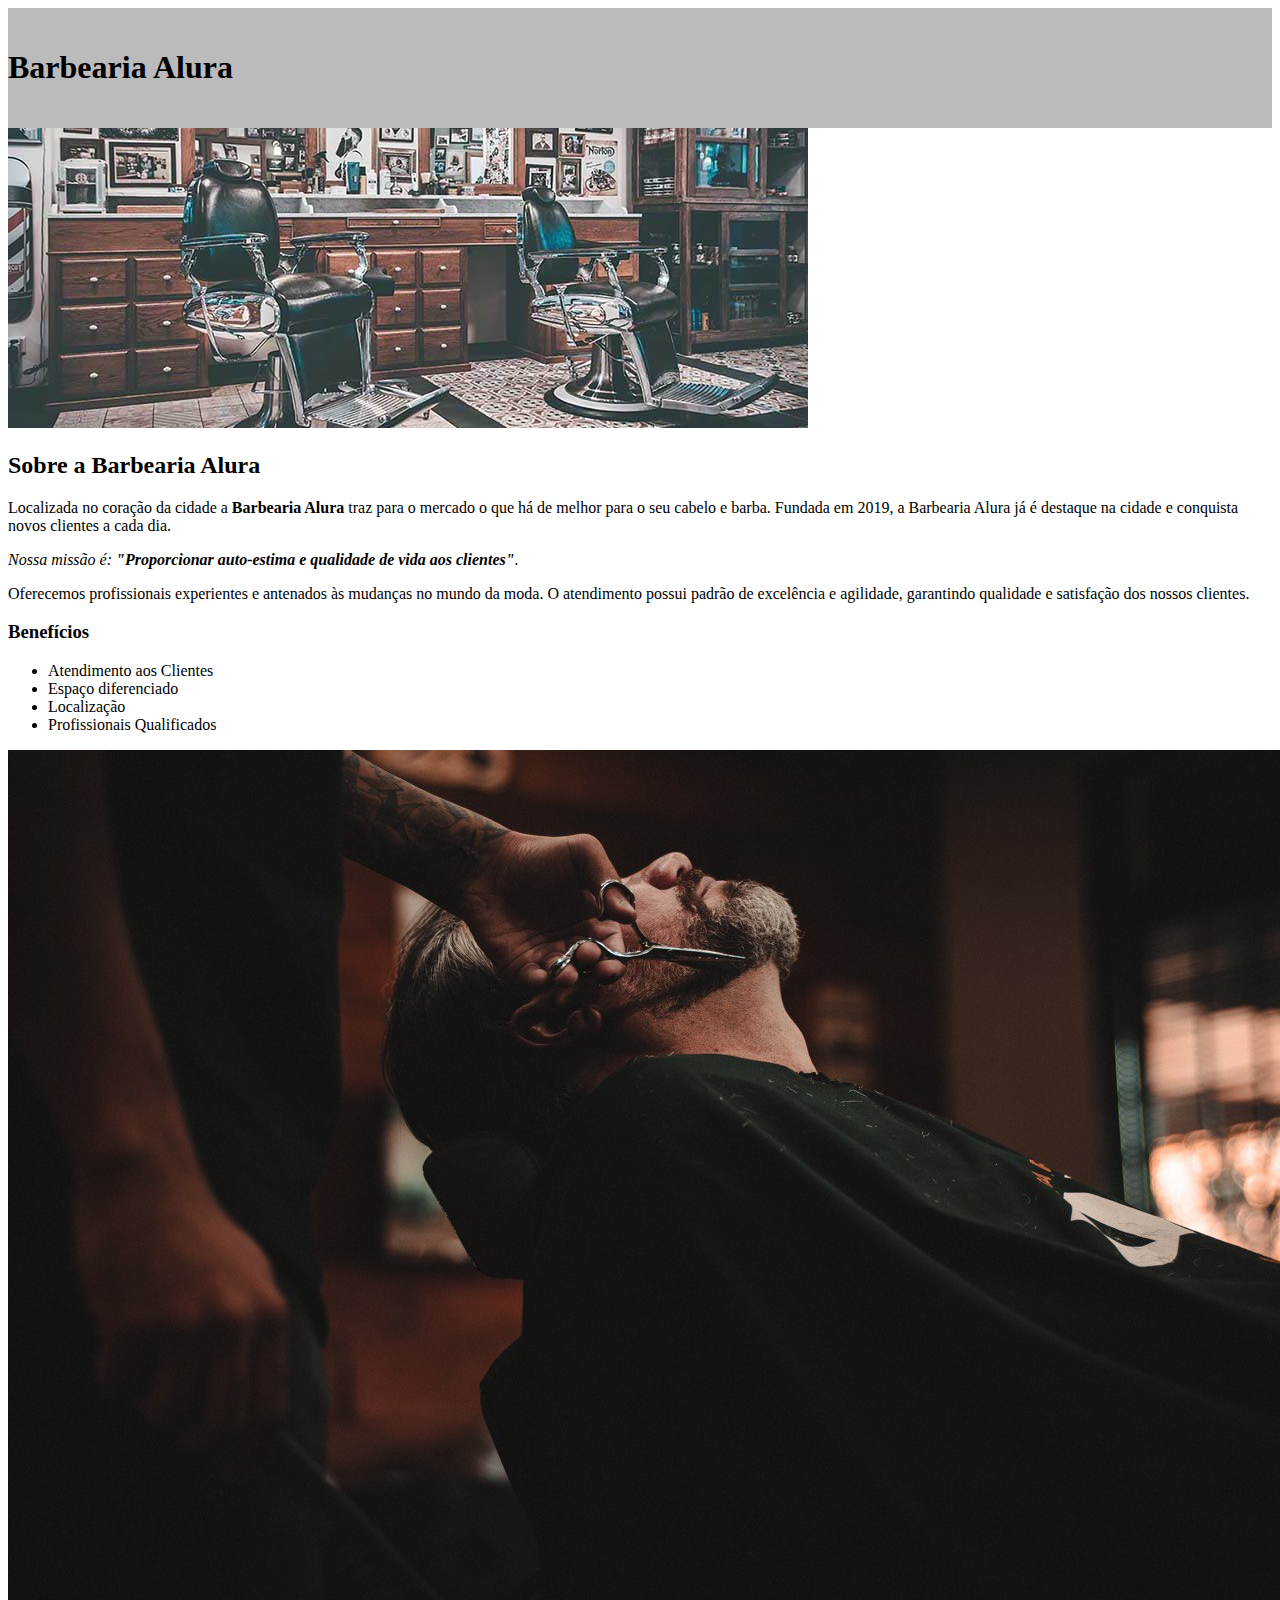
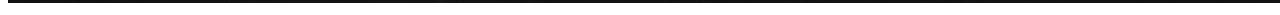
<file: index.html>
<!DOCTYPE html>
<html lang="pt-br">
	<head>
		<meta charset="UTF-8">
		<title>Barbearia Alura</title>
		<link rel="stylesheet" href="style.css">
	</head>

	<body>
		<header>
			<h1 class="titulo-principal">Barbearia Alura</h1>
		</header>
		<img id="banner" src="banner.jpg">
		<div class="principal">
			<h2 class="titulo-centralizado">Sobre a Barbearia Alura</h2>
	 
			<p>Localizada no coração da cidade a <strong>Barbearia Alura</strong> traz para o mercado o que há de melhor para o seu cabelo e barba. Fundada em 2019, a Barbearia Alura já é destaque na cidade e conquista novos clientes a cada dia.</p>

			<p id="missao"><em>Nossa missão é: <strong>"Proporcionar auto-estima e qualidade de vida aos clientes"</strong>.</em></p>

			<p>Oferecemos profissionais experientes e antenados às mudanças no mundo da moda. O atendimento possui padrão de excelência e agilidade, garantindo qualidade e satisfação dos nossos clientes.</p>
		</div>

		<div class="beneficios">
			<h3 class="titulo-centralizado">Benefícios</h3>

			<ul>
				<li class="itens">Atendimento aos Clientes</li>
				<li class="itens">Espaço diferenciado</li>
				<li class="itens">Localização</li>
				<li class="itens">Profissionais Qualificados</li>
			</ul>

			<img src="beneficios.jpg" class="imagembeneficios">
		</div>
	</body>
</html>
</file>
<file: style.css>
header {
    background: #BBBBBB;
    padding: 20px 0;
}

.caixa {
    position: relative;
    width: 940px;
    margin: 0 auto;
}

nav {
    position: absolute;
    top: 110px;
    right: 0;
}

nav li {
    display: inline;
    margin: 0 0 0 15px;
}

nav a {
    text-transform: uppercase;
    color: #000000;
    font-weight: bold;
    font-size: 22px;
    text-decoration: none;
}

nav a:hover {
    color: #C78C19;
    text-decoration: underline;
}

.produtos {
    width: 940px;
    margin: 0 auto;
    padding: 50px 0;
}

.produtos li {
    display: inline-block;
    text-align: center;
    width: 30%;
    vertical-align: top;
    margin: 0 1.5%;
    padding: 30px 20px;
    box-sizing: border-box;
    border: 2px solid #000000;
    border-radius: 10px;
}

.produtos li:hover {
    border-color: #C78C19;
}

.produtos li:active {
    border-color: #088C19;  
}

.produtos li:hover h2 {
    font-size: 34px;
}

.produtos h2 {
    font-size: 30px;
    font-weight: bold;
}

.produto-descricao {
    font-size: 18px;
}

.produto-preco {
    font-size: 22px;
    font-weight: bold;
    margin-top: 10px;
}

footer {
    text-align: center;
    background: url("bg.jpg");
    padding: 40px 0;
}

.copyright {
    color: #FFFFFF;
    font-size: 13px;
    margin: 20px 0 0;
}

main {
    width: 940px;
    margin: 0 auto;
}

form {
    margin: 40px 0;
}

form label, form legend {
    display:block;
    font-size: 20px;
    margin: 0 0 10px;
}

.input-padrao {
    display: block;
    margin: 0 0 20px;
    padding: 10px 25px;
    width: 50%;
}

.checkbox {
    margin: 20px 0;
}

.enviar {
    width:40%;
    padding: 15px 0;
    background: orange;
    color: white;
    font-weight: bold;
    font-size: 18px;
    border: none;
    border-radius: 5px;
    transition: 1s all;
    cursor: pointer;
}

.enviar:hover {
    background: rgb(37, 177, 237);
    transform: scale(1.2);
    transform: rotate(70deg);
}
</file>
